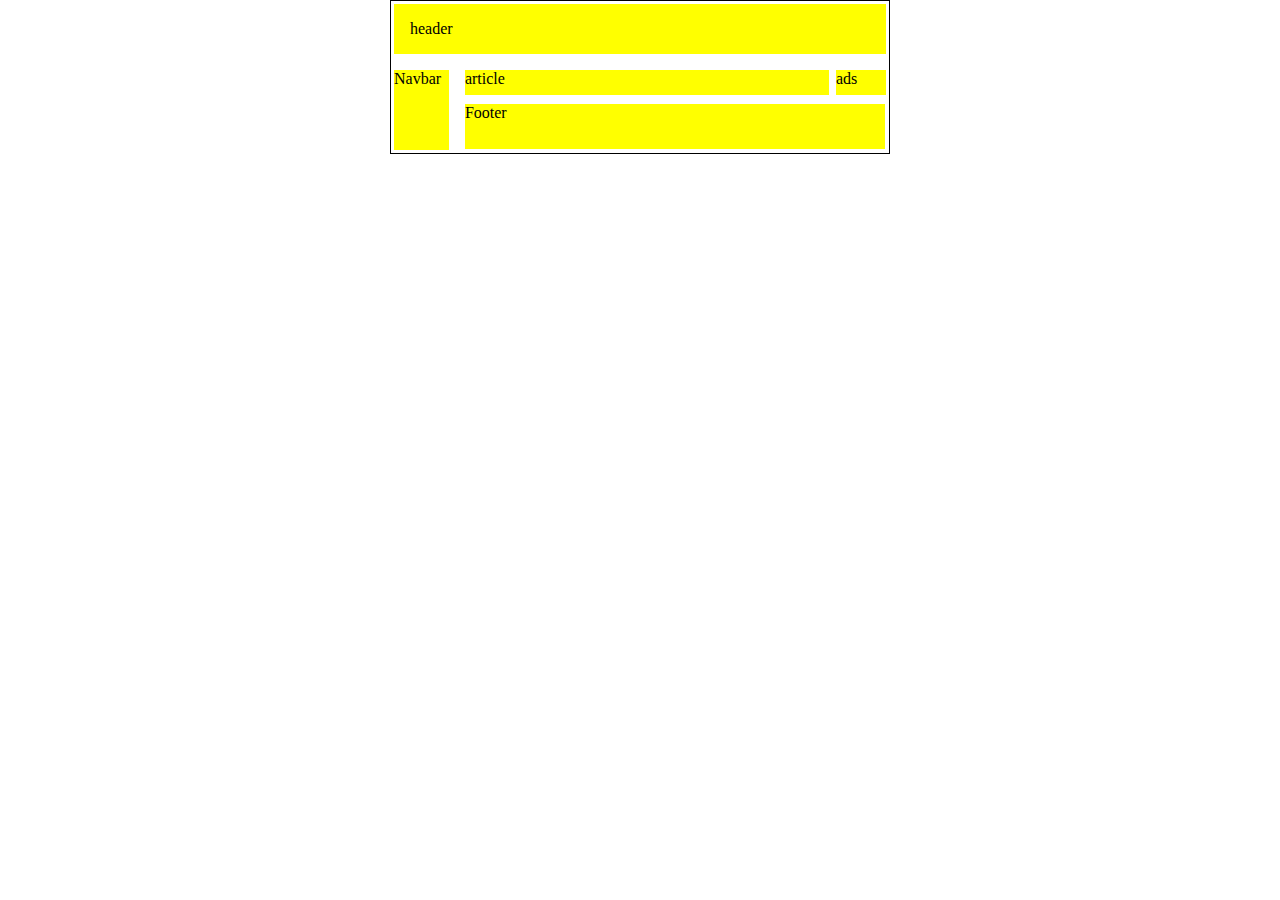
<file: uyga vazifa/index.html>
<!DOCTYPE html>
<html lang="en">

<head>
    <meta charset="UTF-8">
    <meta http-equiv="X-UA-Compatible" content="IE=edge">
    <meta name="viewport" content="width=device-width, initial-scale=1.0">
    <link rel="stylesheet" href="./style.css">
    <title>Document</title>
</head>

<body>

    <div class="container">
        <div class="header">header</div>
        <div class="footer">
            <div class=" navbar">Navbar</div>
            <div class="right">
                <div class="article">article</div>
                <div class="ads">ads</div>
                <div class="footer">
                <div class="foot">Footer</div>
            </div>
            </div>
        </div>

    </div>

</body>

</html>
</file>
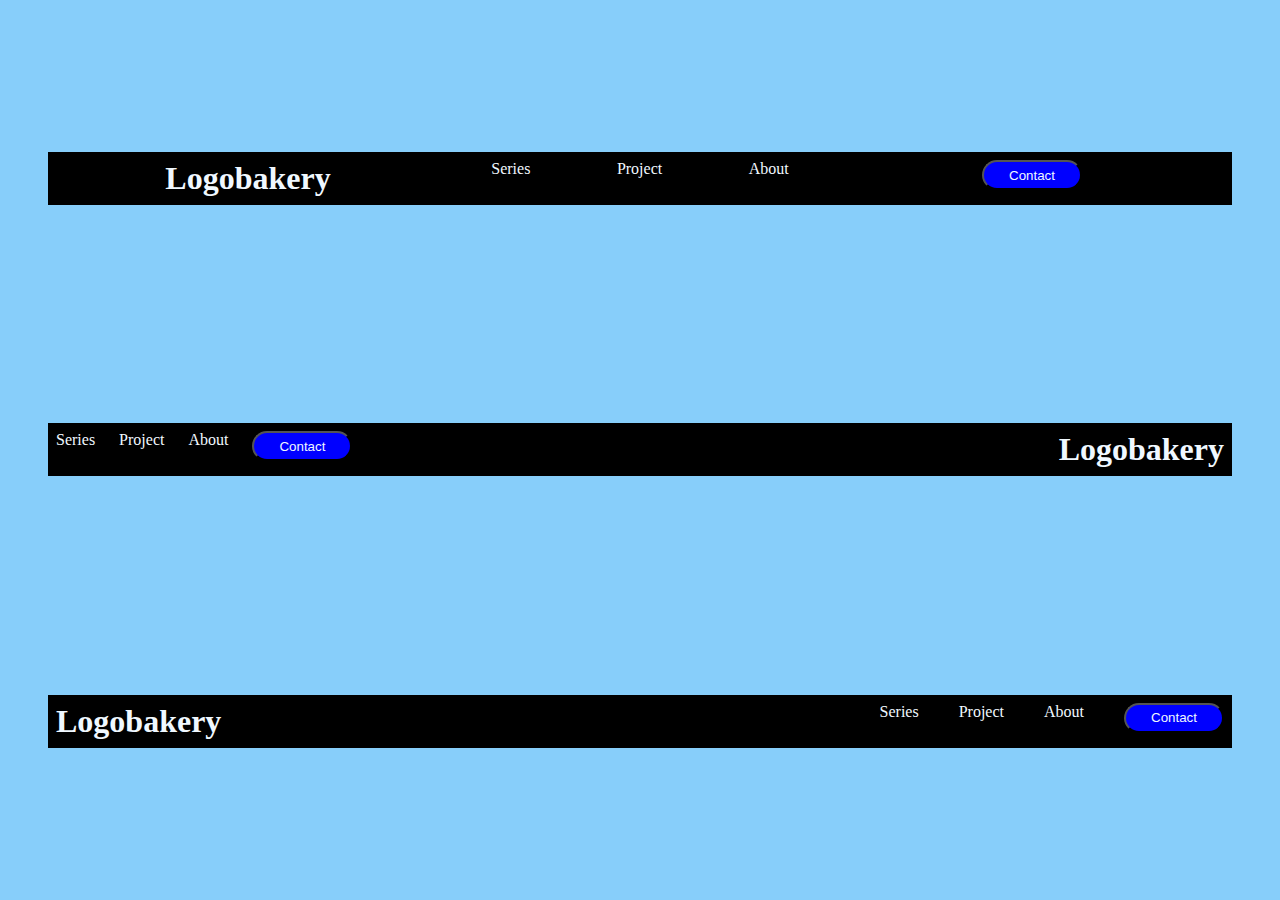
<file: 11/inex.html>
<!DOCTYPE html>
<html lang="en">
<head>
    <meta charset="UTF-8">
    <meta http-equiv="X-UA-Compatible" content="IE=edge">
    <meta name="viewport" content="width=device-width, initial-scale=1.0">
    <link rel="stylesheet" href="./style.css">
    <title>Document</title>
</head>
<body>
    <div class="container">
        <div class="first">
            <div class="first tag"><h1>Logobakery</h1></div>
            <div class="first par">
               <a href="#">Series</a>
               <a href="#">Project</a>
               <a href="#">About</a>
            </div>
            <div class="first button"> <button>Contact</button> </div>
        </div>
        <div class="second">
            <div class="second took">
                <a href="#">Series</a>
                <a href="#">Project</a>
                <a href="#">About</a>
                <button>Contact</button>
            </div>
            <div class="second part"><h1>Logobakery</h1></div>
        </div>
        <div class="third">
            <div class="third tagi"><h1>Logobakery</h1></div>
            <div class="third pari">
                <a href="">Series</a>
                <a href="">Project</a>
                <a href="">About</a>
                <button>Contact</button>
            </div>
        </div>
    </div>
</body>
</html>
</file>
<file: uyga vazifa/style.css>
*{
    margin: 0;
    padding: 0;
    box-sizing: border-box;
}
.container{
    margin: auto;
    display: flex;
    border: 1px solid black;    
    gap: 1rem;
    padding: 3px;
    flex-direction: column;
    width: 500px;
    
}
.header{
    display: flex;
    padding: 1rem;
    background: yellow;
}
.footer{
    display: flex;
gap: 1rem;
}
.navbar{
    height: 80px;
    width: 100px;
    background-color: yellow;
}
.right{
    display: flex;
    flex-direction: row;
    gap: 7px;
    flex-wrap: wrap;
}
.article{
    background: yellow;
    height: 25px;
    flex-grow:1;
    width: 283px;
}
.ads{
    background: yellow;
    height: 25px;
    width: 50px;
}
.foot{
    width:420px;
    height: 45px;
    background-color: yellow;
}
</file>
<file: 11/style.css>
*{
    padding: 0;
    margin: 0;
    box-sizing: border-box;
}
.container{
    display: flex;
    justify-content: space-around;
    flex-direction: column;
    gap: 10px;
    padding: 3rem;
    background:lightskyblue;
    height: 100vh;
}
.first{
    background-color: black;
    width: 100%;
    display: flex;
    padding: 4px;
    justify-content: space-around;
}
.second{
    background-color: black;
    width: 100%;
    display: flex;
    padding: 4px;
    justify-content: space-around;
    
}
.took{
    display: flex;
    justify-content: flex-start;
    gap: 1.5rem;
}
.part{
display: flex;
justify-content: flex-end;
gap: 1.5rem;
}

.third{
    background-color: black;
    width: 100%;
    display: flex;
    padding: 4px;
    justify-content: flex-start;

}
.pari{
    display: flex;
    justify-content: flex-end;
    gap: 40px;
}

h1{
   color: aliceblue;
    display: inline-block;
    text-align: center;
}
a{
    color: aliceblue;  
    text-decoration: none;
}
button{
    display: inline-block;
    width: 100px;
    height: 30px;
    border-radius: 30px;
    color: aliceblue;
    background: blue;
}
</file>
